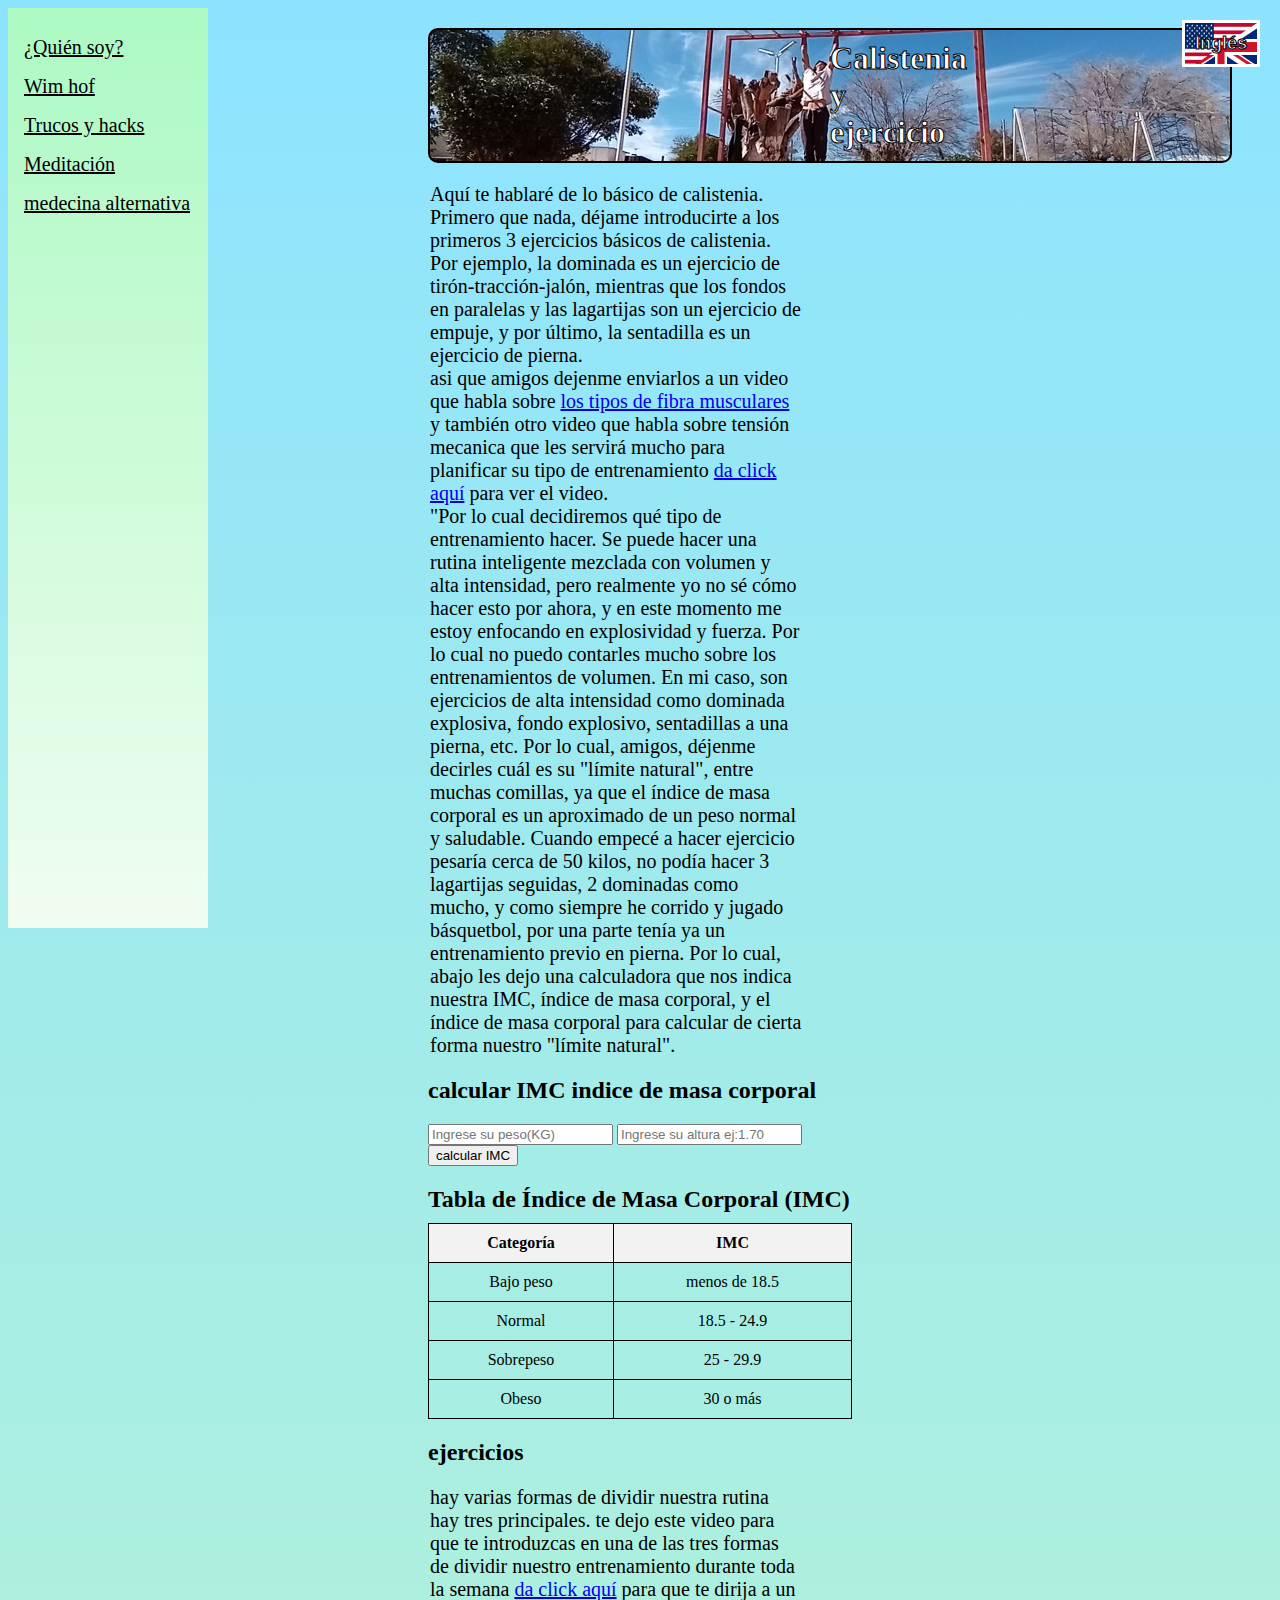
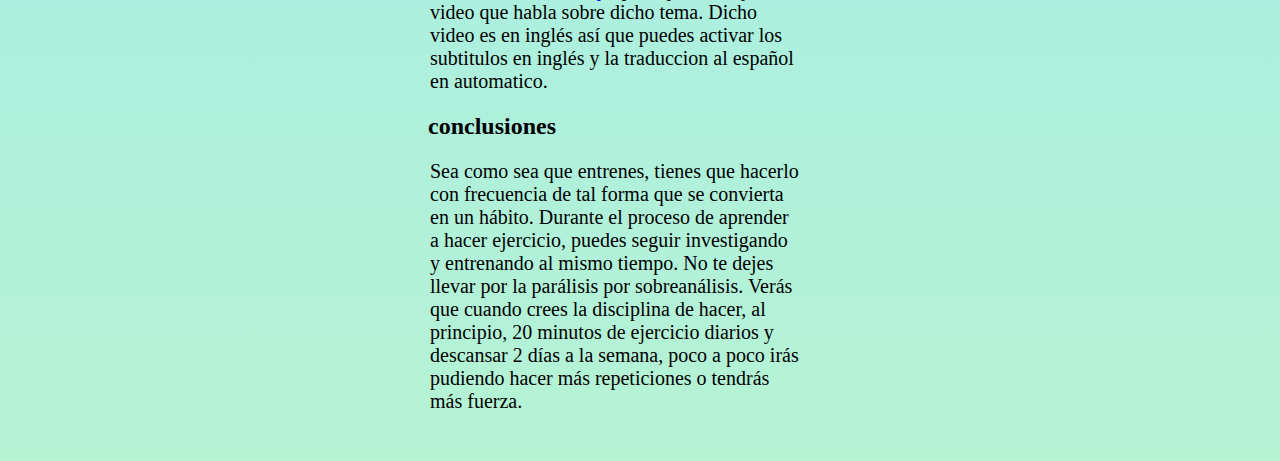
<file: calistenia/index.html>
<!DOCTYPE html>
<html lang="en">
  <head>
    <meta name="viewport" content="width=device-width, initial-scale=1.0" />
    <meta charset="UTF-8" />
    <meta http-equiv="X-UA-Compatible" content="IE=edge" />
    <meta name="viewport" content="width=device-width, initial-scale=1.0" />
    <link rel="stylesheet" href="/css/style-calistenia.css" />
    <title>Calistenia</title>
  </head>
  <body>
    <div class="sidebar">
      <ul>
        <li><a href="#">¿Quién soy?</a></li>
        <li><a href="#">Wim hof</a></li>
        <li><a href="#">Trucos y hacks</a></li>
        <li><a href="#">Meditación</a></li>
        <li>
          <a href="/medecinaAlternativa/index.html">medecina alternativa</a>
        </li>
      </ul>
    </div>
    <div class="main-content">
      <button id="btn-encalistenia" class="button-pointing">Inglés</button>
      <h1 class="title">Calistenia y ejercicio</h1>
      <p>
        Aquí te hablaré de lo básico de calistenia. Primero que nada, déjame
        introducirte a los primeros 3 ejercicios básicos de calistenia. Por
        ejemplo, la dominada es un ejercicio de tirón-tracción-jalón, mientras
        que los fondos en paralelas y las lagartijas son un ejercicio de empuje,
        y por último, la sentadilla es un ejercicio de pierna. <br />
        asi que amigos dejenme enviarlos a un video que habla sobre
        <a href="https://www.youtube.com/watch?v=zYyLFByh-RQ">
          los tipos de fibra musculares</a
        >
        y también otro video que habla sobre tensión mecanica que les servirá
        mucho para planificar su tipo de entrenamiento
        <a href="https://www.youtube.com/watch?v=sDflIKw1t-s">da click aquí</a>
        para ver el video.
        <br />
        "Por lo cual decidiremos qué tipo de entrenamiento hacer. Se puede hacer
        una rutina inteligente mezclada con volumen y alta intensidad, pero
        realmente yo no sé cómo hacer esto por ahora, y en este momento me estoy
        enfocando en explosividad y fuerza. Por lo cual no puedo contarles mucho
        sobre los entrenamientos de volumen. En mi caso, son ejercicios de alta
        intensidad como dominada explosiva, fondo explosivo, sentadillas a una
        pierna, etc. Por lo cual, amigos, déjenme decirles cuál es su "límite
        natural", entre muchas comillas, ya que el índice de masa corporal es un
        aproximado de un peso normal y saludable. Cuando empecé a hacer
        ejercicio pesaría cerca de 50 kilos, no podía hacer 3 lagartijas
        seguidas, 2 dominadas como mucho, y como siempre he corrido y jugado
        básquetbol, por una parte tenía ya un entrenamiento previo en pierna.
        Por lo cual, abajo les dejo una calculadora que nos indica nuestra IMC,
        índice de masa corporal, y el índice de masa corporal para calcular de
        cierta forma nuestro "límite natural".
      </p>
      <h2>calcular IMC indice de masa corporal</h2>
      <input type="text" id="peso" placeholder="Ingrese su peso(KG)" />
      <input type="text" id="altura" placeholder="Ingrese su altura ej:1.70" />
      <button id="calcular" onclick="calcularIMC()">calcular IMC</button>
      <label id="resultado"></label>
      <section id="imc-table">
        <h2>Tabla de Índice de Masa Corporal (IMC)</h2>
        <table>
          <thead>
            <tr>
              <th>Categoría</th>
              <th>IMC</th>
            </tr>
          </thead>
          <tbody>
            <tr>
              <td>Bajo peso</td>
              <td>menos de 18.5</td>
            </tr>
            <tr>
              <td>Normal</td>
              <td>18.5 - 24.9</td>
            </tr>
            <tr>
              <td>Sobrepeso</td>
              <td>25 - 29.9</td>
            </tr>
            <tr>
              <td>Obeso</td>
              <td>30 o más</td>
            </tr>
          </tbody>
        </table>
      </section>
      <h2>ejercicios</h2>
      <p>
        hay varias formas de dividir nuestra rutina hay tres principales. te
        dejo este video para que te introduzcas en una de las tres formas de
        dividir nuestro entrenamiento durante toda la semana
        <a href="https://www.youtube.com/watch?v=IZqtCTkRa2Y&t=149s"
          >da click aquí</a
        >
        para que te dirija a un video que habla sobre dicho tema. Dicho video es
        en inglés así que puedes activar los subtitulos en inglés y la
        traduccion al español en automatico.
      </p>
      <h2>conclusiones</h2>
      <p>
        Sea como sea que entrenes, tienes que hacerlo con frecuencia de tal
        forma que se convierta en un hábito. Durante el proceso de aprender a
        hacer ejercicio, puedes seguir investigando y entrenando al mismo
        tiempo. No te dejes llevar por la parálisis por sobreanálisis. Verás que
        cuando crees la disciplina de hacer, al principio, 20 minutos de
        ejercicio diarios y descansar 2 días a la semana, poco a poco irás
        pudiendo hacer más repeticiones o tendrás más fuerza.
      </p>
    </div>
    <script src="/calistenia/calistenia.js"></script>
  </body>
</html>
</file>
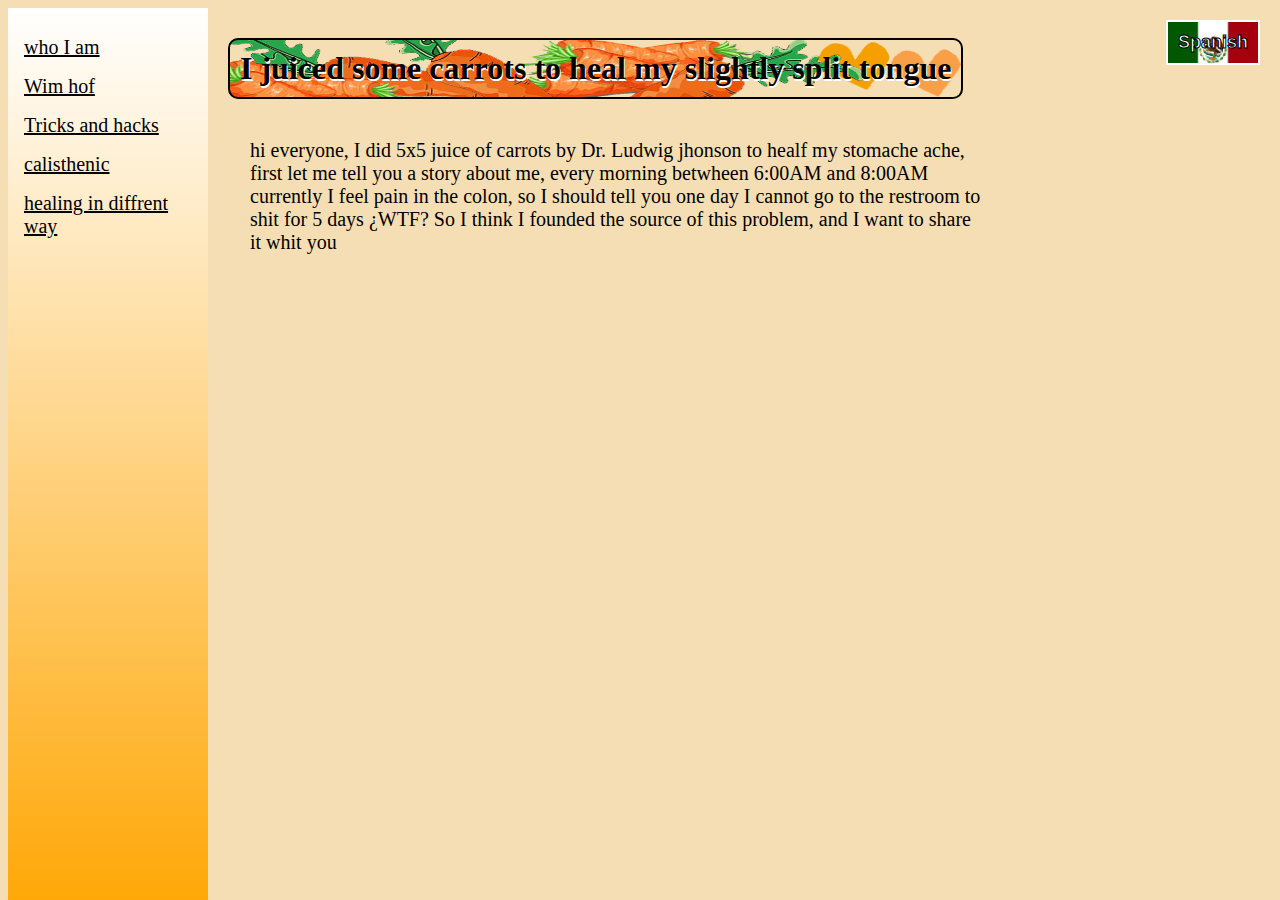
<file: en/index.html>
<!DOCTYPE html>
<html lang="en">
  <head>
    <meta charset="UTF-8" />
    <meta http-equiv="X-UA-Compatible" content="IE=edge" />
    <meta name="viewport" content="width=device-width, initial-scale=1.0" />
    <title>healf now, juice of carrots</title>
    <link rel="stylesheet" href="/css/style.css" />
  </head>
  <body>
    <div class="sidebar">
      <ul>
        <li><a href="#">who I am</a></li>
        <li><a href="#">Wim hof</a></li>
        <li><a href="#">Tricks and hacks</a></li>
        <li><a href="#">calisthenic</a></li>
        <li><a href="#">healing in diffrent way</a></li>
      </ul>
    </div>
    <div class="main-content">
      <button id="btn-es" class="button-pointing">Spanish</button>
      <h1 class="titulo">
        I juiced some carrots to heal my slightly split tongue
      </h1>
      <p>
        hi everyone, I did 5x5 juice of carrots by Dr. Ludwig jhonson to healf
        my stomache ache, first let me tell you a story about me, every morning
        betwheen 6:00AM and 8:00AM currently I feel pain in the colon, so I
        should tell you one day I cannot go to the restroom to shit for 5 days
        ¿WTF? So I think I founded the source of this problem, and I want to
        share it whit you
      </p>
    </div>
    <script src="/en/appEn.js"></script>
  </body>
</html>
</file>
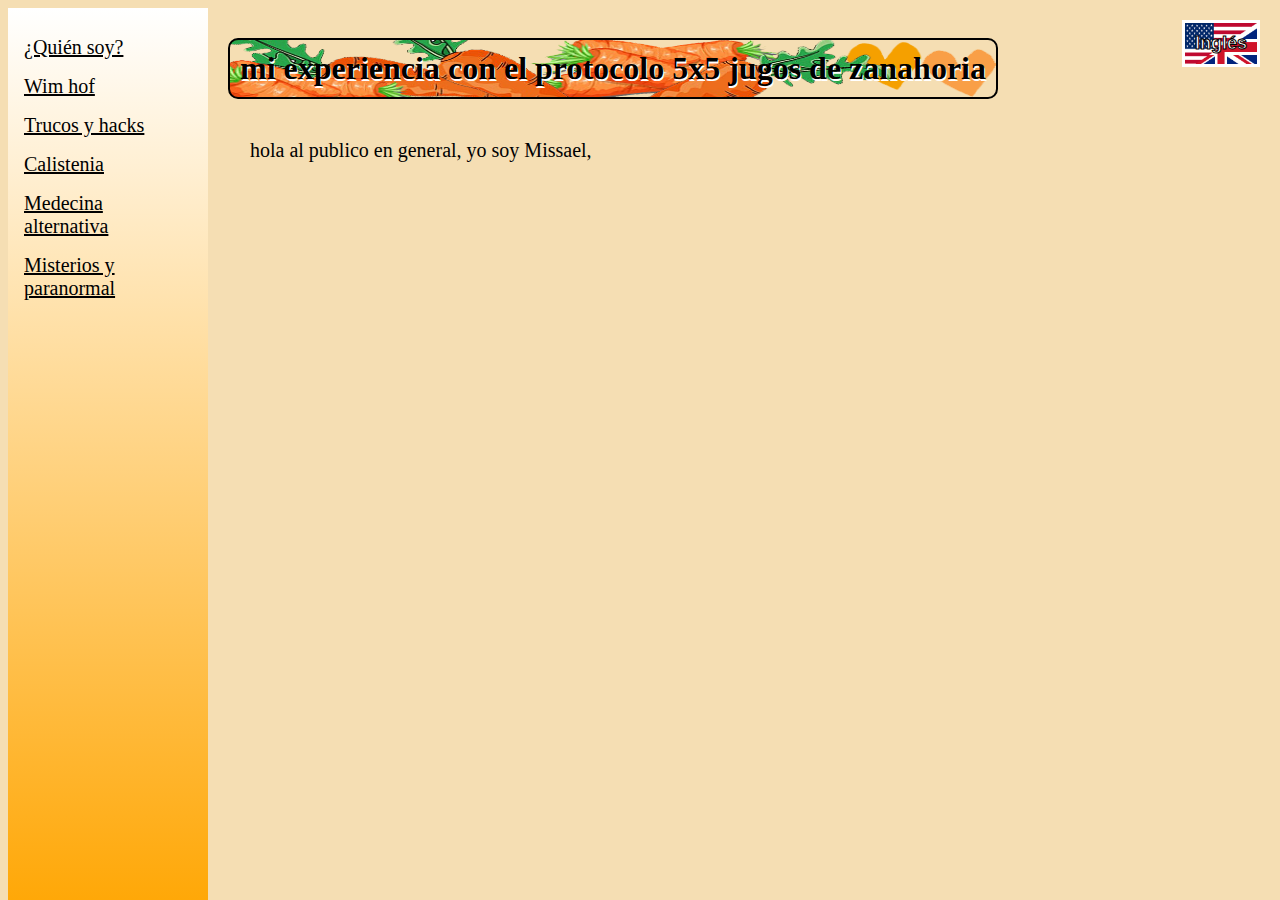
<file: js/index.html>
<!DOCTYPE html>
<html lang="es">
  <head>
    <meta charset="UTF-8" />
    <meta http-equiv="X-UA-Compatible" content="IE=edge" />
    <meta name="viewport" content="width=device-width, initial-scale=1.0" />
    <title>Sana Ahora, jugos de zanahoria</title>
    <link rel="stylesheet" href="/css/style.css" />
  </head>
  <body>
    <div class="sidebar">
      <ul>
        <li><a href="#">¿Quién soy?</a></li>
        <li><a href="#">Wim hof</a></li>
        <li><a href="#">Trucos y hacks</a></li>
        <li><a href="#">Calistenia</a></li>
        <li><a href="#">Medecina alternativa</a></li>
        <li><a href="#">Misterios y paranormal</a></li>
      </ul>
    </div>
    <div class="main-content">
      <button id="btn-en" class="button-pointing">Inglés</button>
      <div>
        <h1 class="titulo">
          mi experiencia con el protocolo 5x5 jugos de zanahoria
        </h1>
      </div>
      <p>hola al publico en general, yo soy Missael,</p>
    </div>
    <script src="app.js"></script>
  </body>
</html>
</file>
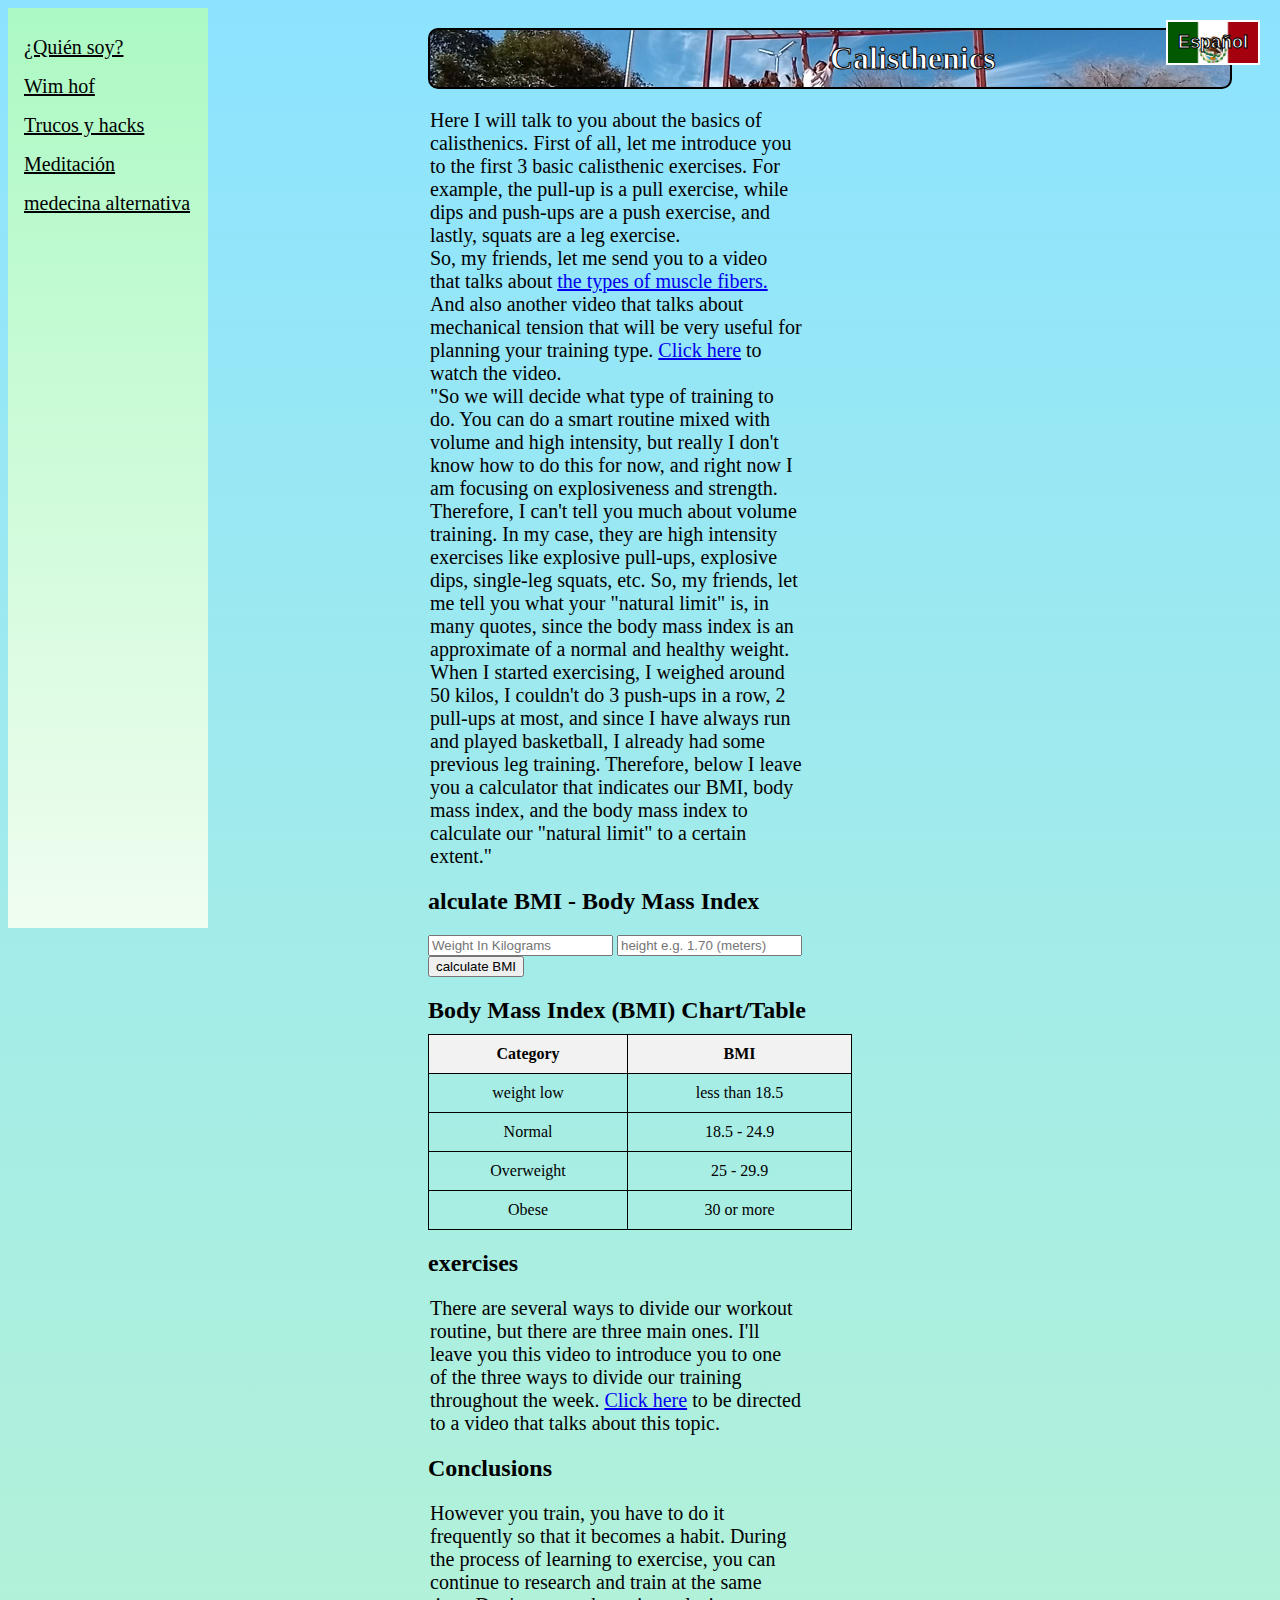
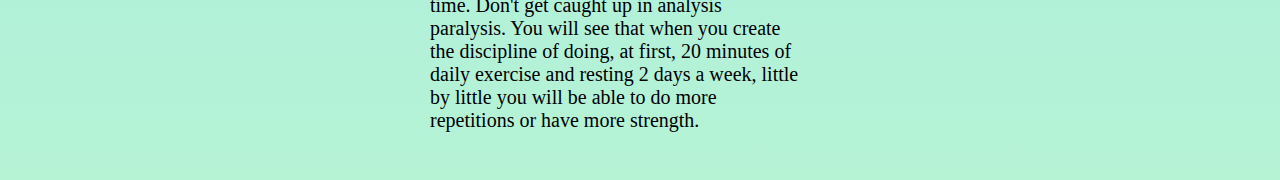
<file: calistenia/indexEnCalistenia.html>
<!DOCTYPE html>
<html lang="en">
  <head>
    <meta name="viewport" content="width=device-width, initial-scale=1.0" />
    <meta charset="UTF-8" />
    <meta http-equiv="X-UA-Compatible" content="IE=edge" />
    <meta name="viewport" content="width=device-width, initial-scale=1.0" />
    <link rel="stylesheet" href="/css/style-calistenia.css" />
    <title>Calistenia</title>
  </head>
  <body>
    <div class="sidebar">
      <ul>
        <li><a href="#">¿Quién soy?</a></li>
        <li><a href="#">Wim hof</a></li>
        <li><a href="#">Trucos y hacks</a></li>
        <li><a href="#">Meditación</a></li>
        <li>
          <a href="/medecinaAlternativa/index.html">medecina alternativa</a>
        </li>
      </ul>
    </div>
    <div class="main-content">
      <button id="esCalistenia" class="button-pointing">Español</button>
      <h1 class="title">Calisthenics</h1>
      <p>
        Here I will talk to you about the basics of calisthenics. First of all,
        let me introduce you to the first 3 basic calisthenic exercises. For
        example, the pull-up is a pull exercise, while dips and push-ups are a
        push exercise, and lastly, squats are a leg exercise. <br />
        So, my friends, let me send you to a video that talks about
        <a href="https://www.youtube.com/watch?v=zYyLFByh-RQ">
          the types of muscle fibers.</a
        >
        And also another video that talks about mechanical tension that will be
        very useful for planning your training type.
        <a href="https://www.youtube.com/watch?v=sDflIKw1t-s">Click here</a>
        to watch the video.
        <br />
        "So we will decide what type of training to do. You can do a smart
        routine mixed with volume and high intensity, but really I don't know
        how to do this for now, and right now I am focusing on explosiveness and
        strength. Therefore, I can't tell you much about volume training. In my
        case, they are high intensity exercises like explosive pull-ups,
        explosive dips, single-leg squats, etc. So, my friends, let me tell you
        what your "natural limit" is, in many quotes, since the body mass index
        is an approximate of a normal and healthy weight. When I started
        exercising, I weighed around 50 kilos, I couldn't do 3 push-ups in a
        row, 2 pull-ups at most, and since I have always run and played
        basketball, I already had some previous leg training. Therefore, below I
        leave you a calculator that indicates our BMI, body mass index, and the
        body mass index to calculate our "natural limit" to a certain extent."
      </p>
      <h2>alculate BMI - Body Mass Index</h2>
      <input type="text" id="peso" placeholder="Weight In Kilograms" />
      <input type="text" id="altura" placeholder="height e.g. 1.70 (meters)" />
      <button id="calcular" onclick="calcularIMC()">calculate BMI</button>
      <label id="resultado"></label>
      <section id="imc-table">
        <h2>Body Mass Index (BMI) Chart/Table</h2>
        <table>
          <thead>
            <tr>
              <th>Category</th>
              <th>BMI</th>
            </tr>
          </thead>
          <tbody>
            <tr>
              <td>weight low</td>
              <td>less than 18.5</td>
            </tr>
            <tr>
              <td>Normal</td>
              <td>18.5 - 24.9</td>
            </tr>
            <tr>
              <td>Overweight</td>
              <td>25 - 29.9</td>
            </tr>
            <tr>
              <td>Obese</td>
              <td>30 or more</td>
            </tr>
          </tbody>
        </table>
      </section>
      <h2>exercises</h2>
      <p>
        There are several ways to divide our workout routine, but there are
        three main ones. I'll leave you this video to introduce you to one of
        the three ways to divide our training throughout the week.
        <a href="https://www.youtube.com/watch?v=IZqtCTkRa2Y&t=149s"
          >Click here</a
        >
        to be directed to a video that talks about this topic.
      </p>
      <h2>Conclusions</h2>
      <p>
        However you train, you have to do it frequently so that it becomes a
        habit. During the process of learning to exercise, you can continue to
        research and train at the same time. Don't get caught up in analysis
        paralysis. You will see that when you create the discipline of doing, at
        first, 20 minutes of daily exercise and resting 2 days a week, little by
        little you will be able to do more repetitions or have more strength.
      </p>
    </div>
    <script src="/calistenia/calisteniaEn.js"></script>
  </body>
</html>
</file>
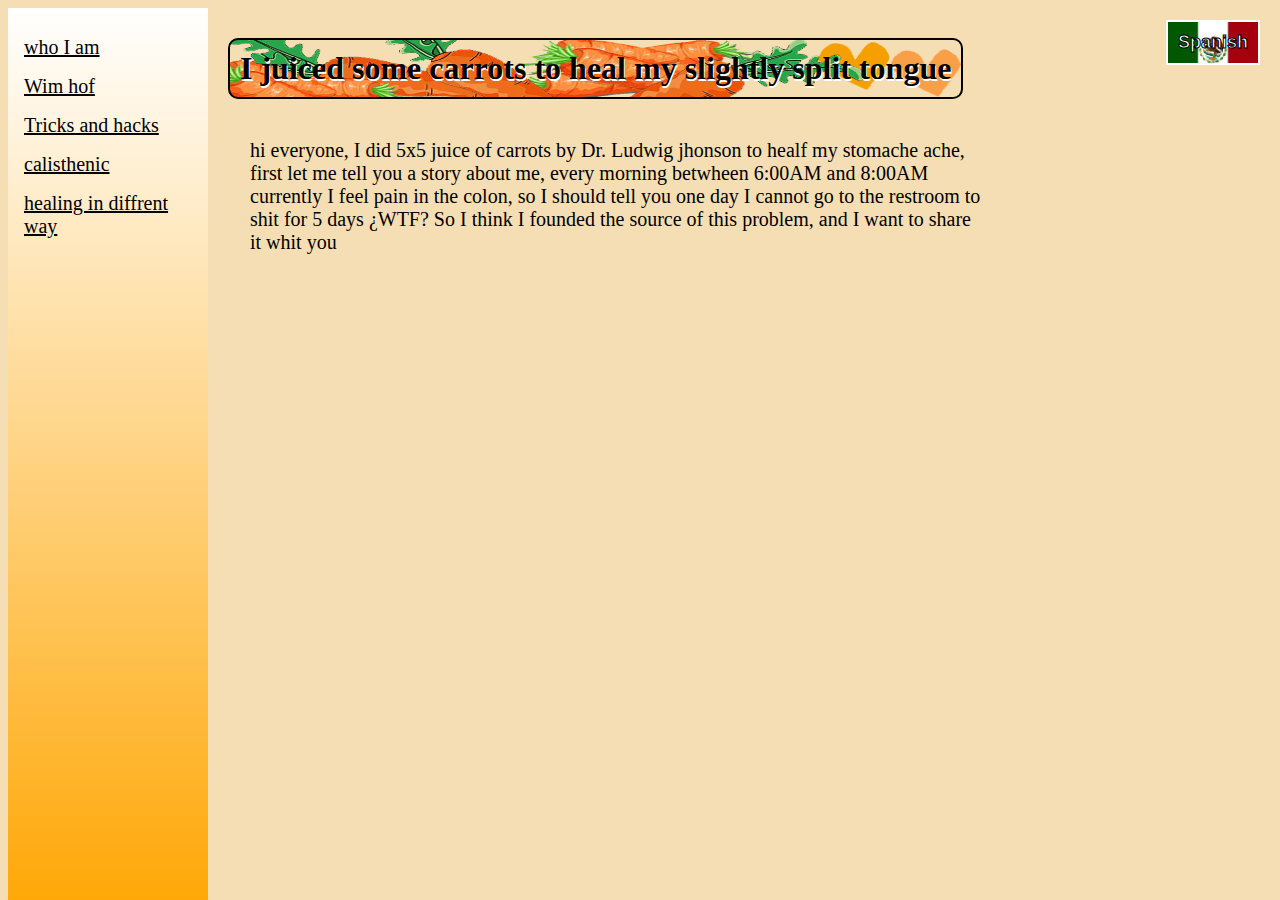
<file: en/index-zana.html>
<!DOCTYPE html>
<html lang="en">
  <head>
    <meta charset="UTF-8" />
    <meta http-equiv="X-UA-Compatible" content="IE=edge" />
    <meta name="viewport" content="width=device-width, initial-scale=1.0" />
    <title>healf now, juice of carrots</title>
    <link rel="stylesheet" href="/css/style.css" />
  </head>
  <body>
    <div class="sidebar">
      <ul>
        <li><a href="#">who I am</a></li>
        <li><a href="#">Wim hof</a></li>
        <li><a href="#">Tricks and hacks</a></li>
        <li><a href="/calistenia/index.html">calisthenic</a></li>
        <li><a href="#">healing in diffrent way</a></li>
      </ul>
    </div>
    <div class="main-content">
      <button id="btn-es" class="button-pointing">Spanish</button>
      <h1 class="titulo">
        I juiced some carrots to heal my slightly split tongue
      </h1>
      <p>
        hi everyone, I did 5x5 juice of carrots by Dr. Ludwig jhonson to healf
        my stomache ache, first let me tell you a story about me, every morning
        betwheen 6:00AM and 8:00AM currently I feel pain in the colon, so I
        should tell you one day I cannot go to the restroom to shit for 5 days
        ¿WTF? So I think I founded the source of this problem, and I want to
        share it whit you
      </p>
    </div>
    <script src="/en/appEn.js"></script>
  </body>
</html>
</file>
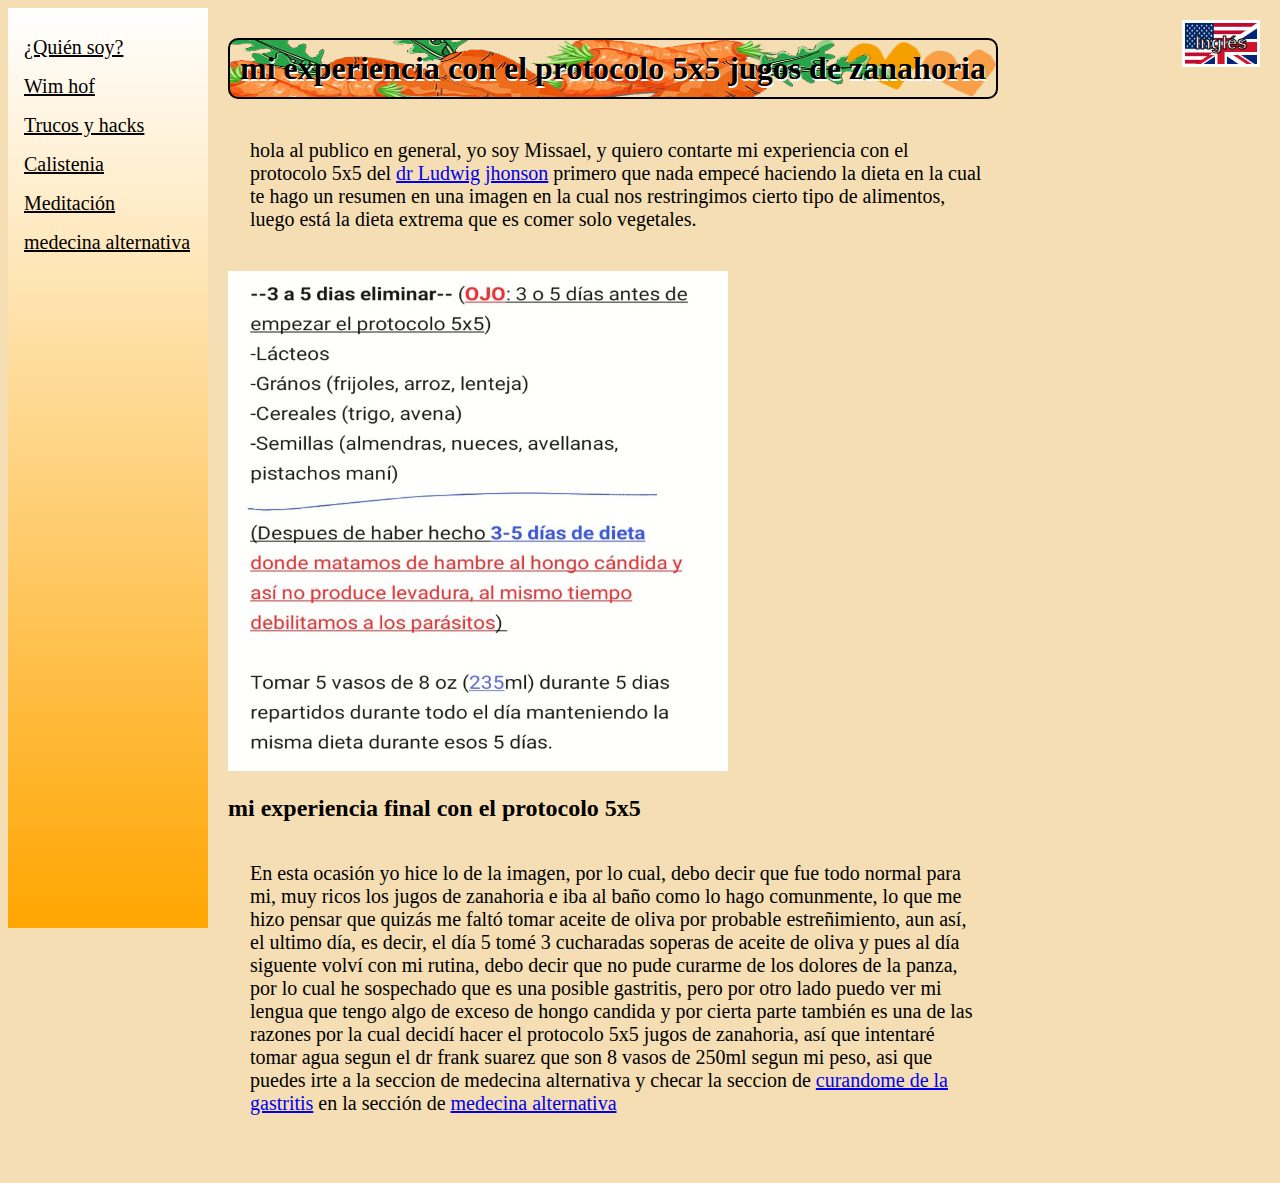
<file: ZanaAhora/indexZanaEs.html>
<!DOCTYPE html>
<html lang="es">
  <head>
    <meta charset="UTF-8" />
    <meta http-equiv="X-UA-Compatible" content="IE=edge" />
    <meta name="viewport" content="width=device-width, initial-scale=1.0" />
    <title>Sana Ahora, jugos de zanahoria</title>
    <link rel="stylesheet" href="/css/style.css" />
  </head>
  <body>
    <div class="sidebar">
      <ul>
        <li><a href="#">¿Quién soy?</a></li>
        <li><a href="#">Wim hof</a></li>
        <li><a href="#">Trucos y hacks</a></li>
        <li><a href="/calistenia/index.html">Calistenia</a></li>
        <li><a href="#">Meditación</a></li>
        <li>
          <a href="/medecinaAlternativa/index.html">medecina alternativa</a>
        </li>
      </ul>
    </div>
    <div class="main-content">
      <button id="btn-en" class="button-pointing">Inglés</button>
      <div>
        <h1 class="titulo">
          mi experiencia con el protocolo 5x5 jugos de zanahoria
        </h1>
      </div>
      <p>
        hola al publico en general, yo soy Missael, y quiero contarte mi
        experiencia con el protocolo 5x5 del
        <a href="https://www.youtube.com/watch?v=eVM6Mnkylbo&t=1s"
          >dr Ludwig jhonson</a
        >
        primero que nada empecé haciendo la dieta en la cual te hago un resumen
        en una imagen en la cual nos restringimos cierto tipo de alimentos,
        luego está la dieta extrema que es comer solo vegetales.
      </p>
      <img
        id="cincoporcincores"
        src="/img/resumen_cincoporcincoWebSize.jpg"
        alt="imagen con un resumen de la dieta y protocolo cinco por cinco"
        height="500px"
        width="500px"
      />
      <h2>mi experiencia final con el protocolo 5x5</h2>
      <p>
        En esta ocasión yo hice lo de la imagen, por lo cual, debo decir que fue
        todo normal para mi, muy ricos los jugos de zanahoria e iba al baño como
        lo hago comunmente, lo que me hizo pensar que quizás me faltó tomar
        aceite de oliva por probable estreñimiento, aun así, el ultimo día, es
        decir, el día 5 tomé 3 cucharadas soperas de aceite de oliva y pues al
        día siguente volví con mi rutina, debo decir que no pude curarme de los
        dolores de la panza, por lo cual he sospechado que es una posible
        gastritis, pero por otro lado puedo ver mi lengua que tengo algo de
        exceso de hongo candida y por cierta parte también es una de las razones
        por la cual decidí hacer el protocolo 5x5 jugos de zanahoria, así que
        intentaré tomar agua segun el dr frank suarez que son 8 vasos de 250ml
        segun mi peso, asi que puedes irte a la seccion de medecina alternativa
        y checar la seccion de <a href="#">curandome de la gastritis</a> en la
        sección de <a href="#">medecina alternativa</a>
      </p>
    </div>
    <script src="/js/appzana.js"></script>
  </body>
</html>
</file>
<file: css/style-calistenia.css>
.title {
  color: white;
  border: 2px solid black;
  background-image: url("/img/calistenia-dosWebTitle.jpg");
  padding: 10px;
  margin: 0 auto;
  border-radius: 10px;
  background-size: cover;
  text-align: center;
  -webkit-text-stroke: #000 1px;
}
#btn-encalistenia {
  cursor: pointer;
  position: absolute;
  top: 0;
  right: 0;
  margin-right: 20px;
  margin-top: 20px;
  background-image: url(/img/imgBtn-en.png);
  background-size: cover;
  color: white;
  border: none;
  padding: 10px;
  border-style: solid;
  -webkit-text-stroke: 1px black;
  font-size: large;
  font-weight: bold;
}
#esCalistenia {
  cursor: pointer;
  position: absolute;
  background-image: url(/img/imgBtn-esMx.jpg);
  background-size: cover;
  top: 0;
  right: 0;
  margin-top: 20px;
  margin-right: 20px;
  color: white;
  border: none;
  padding: 10px;
  border-style: solid;
  font-weight: bold;
  font-size: large;
  border-width: 2px;
  text-align: center;
  -webkit-text-stroke: 1px black;
}

.sidebar {
  background: linear-gradient(
    to bottom,
    rgb(172, 249, 195),
    rgb(240, 253, 240)
  );
  position: fixed;
  z-index: 1;
  overflow: auto;
  padding-top: 20px;
  width: 100%;
  max-width: 200px;
  height: 100%;
}
.sidebar ul {
  list-style: none;
  padding: 0;
  margin: 0;
  font-size: 20px;
  text-decoration: underline;
}
.sidebar li a {
  display: block;
  color: #000;
  padding: 8px 16px;
  text-decoration: none;
}
.sidebar li a:hover {
  background-color: #555;
  color: #fff;
}
.main-content {
  padding: 20px;
}
.main-content p {
  font-size: 20px;
  margin-left: 2px;
  margin-right: 50px;
}
body {
  background: linear-gradient(to bottom, #8de3ff, #b6f3d5);
}
#imc-table {
  margin-top: 20px;
}

#imc-table h2 {
  font-size: 24px;
  margin-bottom: 10px;
}

#imc-table table {
  width: 100%;
  border-collapse: collapse;
}

#imc-table th,
#imc-table td {
  border: 1px solid black;
  padding: 10px;
  text-align: center;
}

#imc-table th {
  background-color: #f2f2f2;
  font-weight: bold;
}
@media only screen and (min-width: 600px) {
  .title {
    padding: 10px 200px;
  }
  .main-content {
    margin-left: 200px;
    margin-right: 200px;
  }
}
@media only screen and (min-width: 900px) {
  .sidebar {
    width: 300px;
  }
  .title {
    padding: 10px 300px;
  }
  .main-content {
    margin-left: 300px;
    margin-right: 300px;
  }
}

@media only screen and (min-width: 1200px) {
  .sidebar {
    width: 400px;
  }
  .title {
    padding: 10px 400px;
  }
  .main-content {
    margin-left: 400px;
    margin-right: 400px;
  }
}
</file>
<file: css/style.css>
body {
  background-color: wheat;
}
p {
  font-size: 25px;
}
.titulo {
  border: 2px solid black;
  padding: 10px;
  display: inline-block;
  margin: 0 auto;
  border-radius: 10px;
  background-image: url("/img/BackGroundTitlepng.png");
  background-size: 100% 100%;
  color: black;
  text-shadow: 1px 2px white;
  margin-top: 10px;
}
.en {
  color: #333;
}
.check {
  position: relative;
  width: 50px;
}
.resumenImg {
  display: block;
  margin: 0 auto;
  max-width: 100%;
  height: auto;
  border: 5px solid black;
  border-radius: 15px;
}
.button-pointing {
  cursor: pointer;
}
#btn-en {
  position: absolute;
  top: 0;
  right: 0;
  margin-right: 20px;
  margin-top: 20px;
  background-image: url(/img/imgBtn-en.png);
  background-size: cover;
  color: white;
  border: none;
  padding: 10px;
  border-style: solid;
  -webkit-text-stroke: 1px black;
  font-size: large;
  font-weight: bold;
}
#btn-es {
  position: absolute;
  background-image: url(/img/imgBtn-esMx.jpg);
  background-size: cover;
  top: 0;
  right: 0;
  margin-top: 20px;
  margin-right: 20px;
  color: white;
  border: none;
  padding: 10px;
  border-style: solid;
  font-weight: bold;
  font-size: large;
  border-width: 2px;
  text-align: center;
  -webkit-text-stroke: 1px black;
}
.sidebar {
  background: linear-gradient(to bottom, white, orange);
  height: 100%;
  position: fixed;
  width: 200px;
  z-index: 1;
  overflow: auto;
  padding-top: 20px;
}
.sidebar ul {
  list-style: none;
  padding: 0;
  margin: 0;
  font-size: 20px;
  text-decoration: underline;
}
.sidebar li a {
  display: block;
  color: #000;
  padding: 8px 16px;
  text-decoration: none;
}
.sidebar li a:hover {
  background-color: #555;
  color: #fff;
}
.main-content {
  margin-left: 200px;
  padding: 20px;
  margin-right: 200px;
}
.main-content p {
  margin-left: 2px;
  padding: 20px;
  margin-right: 50px;
  font-size: 20px;
}
</file>
